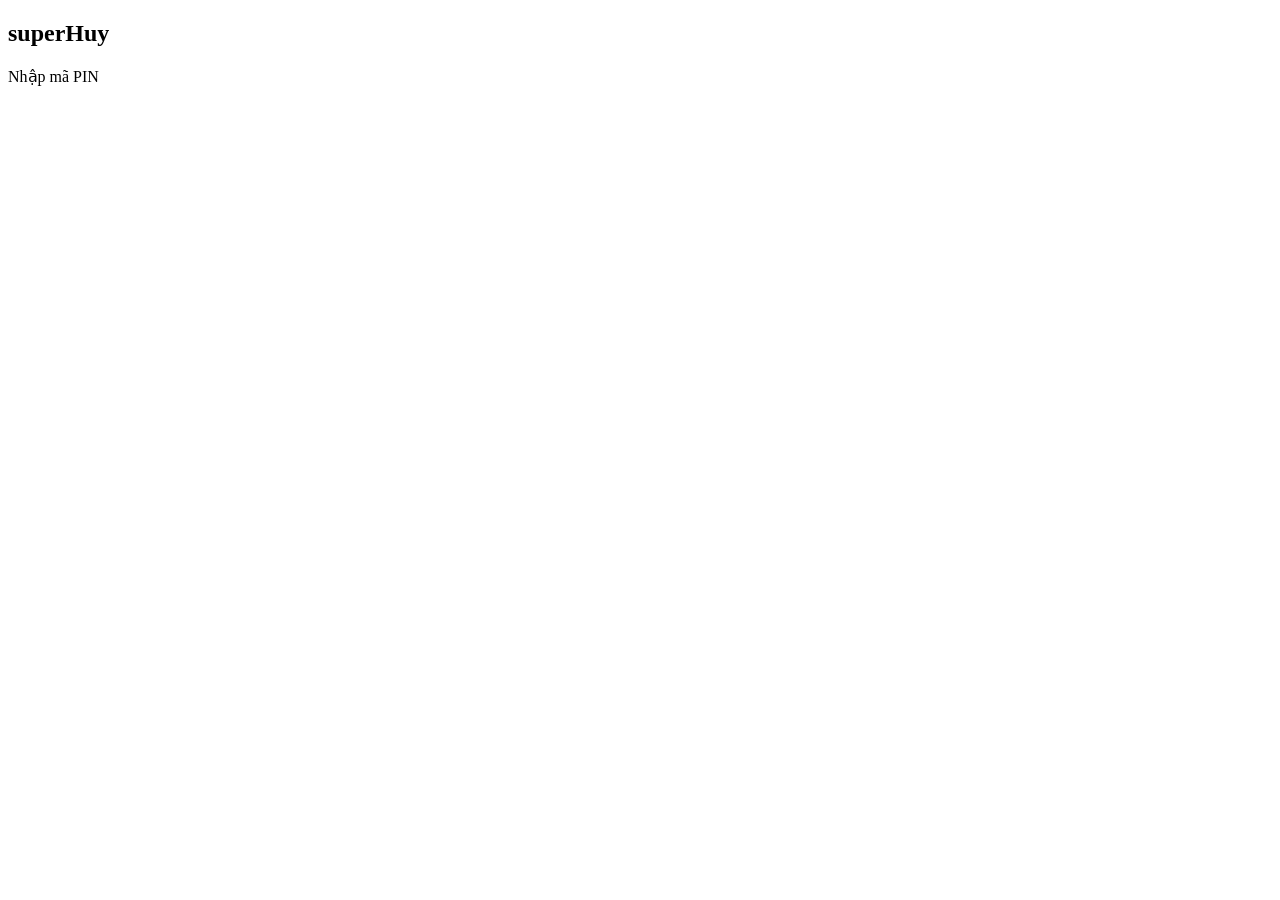
<file: webapp/app/shell.html>
<!doctype html>
<html lang="vi">
<head>
<meta charset="utf-8">
<meta name="viewport" content="width=device-width, initial-scale=1, viewport-fit=cover, maximum-scale=1">
<title>superHuy</title>
<link rel="manifest" href="/manifest.webmanifest?v=3">
<link rel="apple-touch-icon" sizes="180x180" href="/icons/huy-180.png?v=3">
<link rel="icon" type="image/png" href="/icons/huy-128.png?v=3">
<meta name="apple-mobile-web-app-capable" content="yes">
<meta name="mobile-web-app-capable" content="yes">
<meta name="apple-mobile-web-app-title" content="superHuy">
<meta name="apple-mobile-web-app-status-bar-style" content="black-translucent">
<meta name="theme-color" content="#F4F1F8" media="(prefers-color-scheme: light)">
<meta name="theme-color" content="#131019" media="(prefers-color-scheme: dark)">
<link rel="preconnect" href="https://fonts.googleapis.com">
<link rel="preconnect" href="https://fonts.gstatic.com" crossorigin>
<link href="https://fonts.googleapis.com/css2?family=Be+Vietnam+Pro:wght@400;500;600;700&display=swap" rel="stylesheet">
<script src="https://telegram.org/js/telegram-web-app.js"></script>
<style>
<!--@css-->
</style>
</head>
<body>
<div class="jobs" id="jobs"></div>
<div class="toast" id="toast" role="status"></div>
<section id="lock" aria-label="Mở khóa superHuy"><div class="mark" id="lockMark"></div><h2>superHuy</h2><p class="sub" id="lockSub" role="status">Nhập mã PIN</p><div class="dots" id="dots" aria-hidden="true"></div><div class="keys" id="keys"></div><button id="lockPk" class="pkbtn" hidden onclick="pkLogin()">Mở bằng Face ID / vân tay</button><p class="hint" id="lockHint"></p></section>
<div id="ptr" aria-hidden="true"></div>
<main class="wrap" id="app"><div class="center"><div class="spin" style="color:var(--jade)"></div></div></main>
<nav id="nav" hidden></nav>
<aside id="side" aria-label="Điều hướng"></aside>
<div class="scrim" id="scrim"></div>
<section class="sheet" id="sheet" role="dialog" aria-modal="true"><div class="grab"></div><div id="sheetBody"></div></section>

<script>
<!--@js-->
</script>
</body>
</html>
</file>
